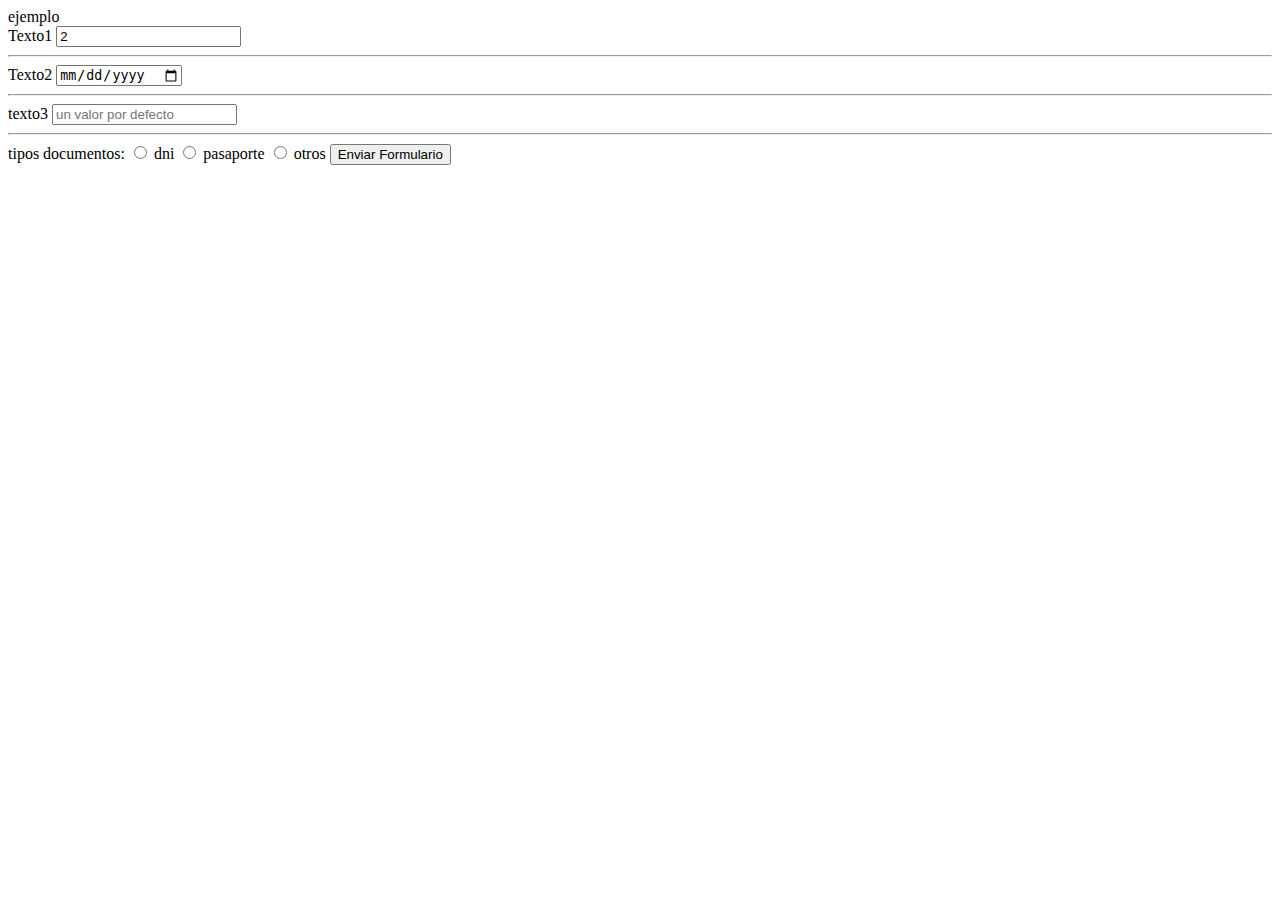
<file: index.html>
<!DOCTYPE html>
<html lang="en">

<head>
    <meta charset="UTF-8">
    <meta name="viewport" content="width=device-width, initial-scale=1.0">
    <title>ejemplo</title>
</head>

<body>

    <head>
        ejemplo
    </head>
    <!-- <img src="./imagen1.png" alt="">
    <h1>Titulo</h1>
    <p>texto</p>
    <hr>
    <h1>Titulo</h1>
    <p>texto</p> -->
    <form action="http://pruebacertus.com/recepcionForm">

        <label for="texto1">Texto1</label>
        <input type="number" name="texto1" id="texto1" value="2">
        <hr>
        <label for="texto2">Texto2</label>
        <input type="date" id="texto2">
        <hr>
        <label for="texto3">texto3</label>
        <!-- <input type="text" id="texto3" value="un valor por defecto"> -->
        <input type="text" id="texto3" placeholder="un valor por defecto">
        <hr>

        <label>tipos documentos:</label>
        <input type="radio" name="tipoDocumentos" id="radioDNI" value="dni"> dni
        <input type="radio" name="tipoDocumentos"  id="radioPAS" value="pas"> pasaporte
        <input type="radio" name="tipoDocumentos" id="radioOTROS" value="otros"> otros
       
        <input type="submit" name="btnEnviar" value="Enviar Formulario">
    </form>
</body>

</html>
</file>
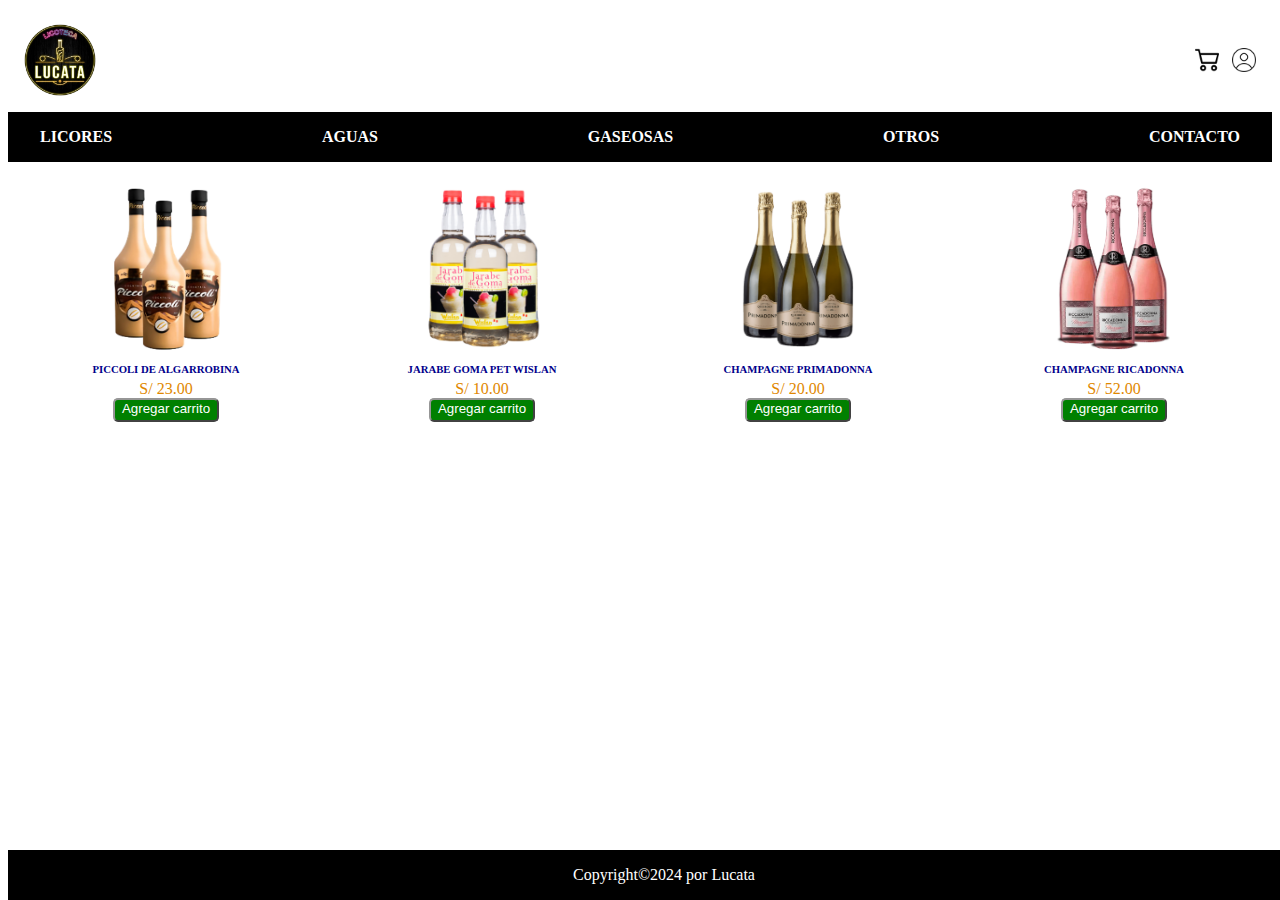
<file: Laboratorio3/index.html>
<!DOCTYPE html>
<html lang="en">

<head>
    <meta charset="UTF-8">
    <meta name="viewport" content="width=device-width, initial-scale=1.0">
    <title>Licoteca Lucata</title>
    <link href="https://cdn.jsdelivr.net/npm/bootstrap@5.3.2/dist/css/bootstrap.min.css" rel="stylesheet"
        integrity="sha384-T3c6CoIi6uLrA9TneNEoa7RxnatzjcDSCmG1MXxSR1GAsXEV/Dwwykc2MPK8M2HN" crossorigin="anonymous">
    <script src="https://cdn.jsdelivr.net/npm/bootstrap@5.3.2/dist/js/bootstrap.bundle.min.js"
        integrity="sha384-C6RzsynM9kWDrMNeT87bh95OGNyZPhcTNXj1NW7RuBCsyN/o0jlpcV8Qyq46cDfL"
        crossorigin="anonymous"></script>

    <link rel="stylesheet" href="./css/estilo.css">
</head>

<body>
    <header>
        <img src="./imagenes/LogoLucata.png" class="logo">
        <div class="contentIconsHeader">
            <img src="./imagenes/carrito.png" alt="carrito" class="iconsHeader">
            <img src="./imagenes/user.png" alt="user" class="iconsHeader">
        </div>

    </header>
    <nav>
        <ul>
            <!-- <li><b>HOME</b></li> -->
            <li><b>LICORES</b></li>
            <li><b>AGUAS</b></li>
            <li><b>GASEOSAS</b></li>
            <li><b>OTROS</b></li>
            <li><b>CONTACTO</b></li>
        </ul>
    </nav>

    <section class="sectionProductos">
        <div class="contentProducto">
            <img class="imgProductos" src="./imagenes/picolis.png" alt="picolis">
            <h6 class="titleProducto">PICCOLI DE ALGARROBINA </h6>
            <label class="precioProducto">S/ 23.00</label>
            <br>
            <button class="BtnAddCarrito">Agregar carrito</button>
        </div>
        <div class="contentProducto">
            <img class="imgProductos" src="./imagenes/jarabeDeGoma.png" alt="jarabeDeGoma">
            <h6 class="titleProducto">JARABE GOMA PET WISLAN</h6>
            <label class="precioProducto">S/ 10.00</label>
            <br>
            <button class="BtnAddCarrito">Agregar carrito</button>

        </div>
        <div class="contentProducto">
            <img class="imgProductos" src="./imagenes/primadona.png" alt="primadona">
            <h6 class="titleProducto">CHAMPAGNE PRIMADONNA</h6>
            <label class="precioProducto">S/ 20.00</label>
            <br>
            <button class="BtnAddCarrito">Agregar carrito</button>

        </div>
        <div class="contentProducto">
            <img class="imgProductos" src="./imagenes/ricadona.png" alt="ricadona">
            <h6 class="titleProducto">CHAMPAGNE RICADONNA</h6>
            <label class="precioProducto">S/ 52.00</label>
            <br>
            <button class="BtnAddCarrito">Agregar carrito</button> 
        </div>
    </section>

    <footer>
        <span>Copyright©2024 por Lucata</span>
    </footer>

</body>

</html>
</file>
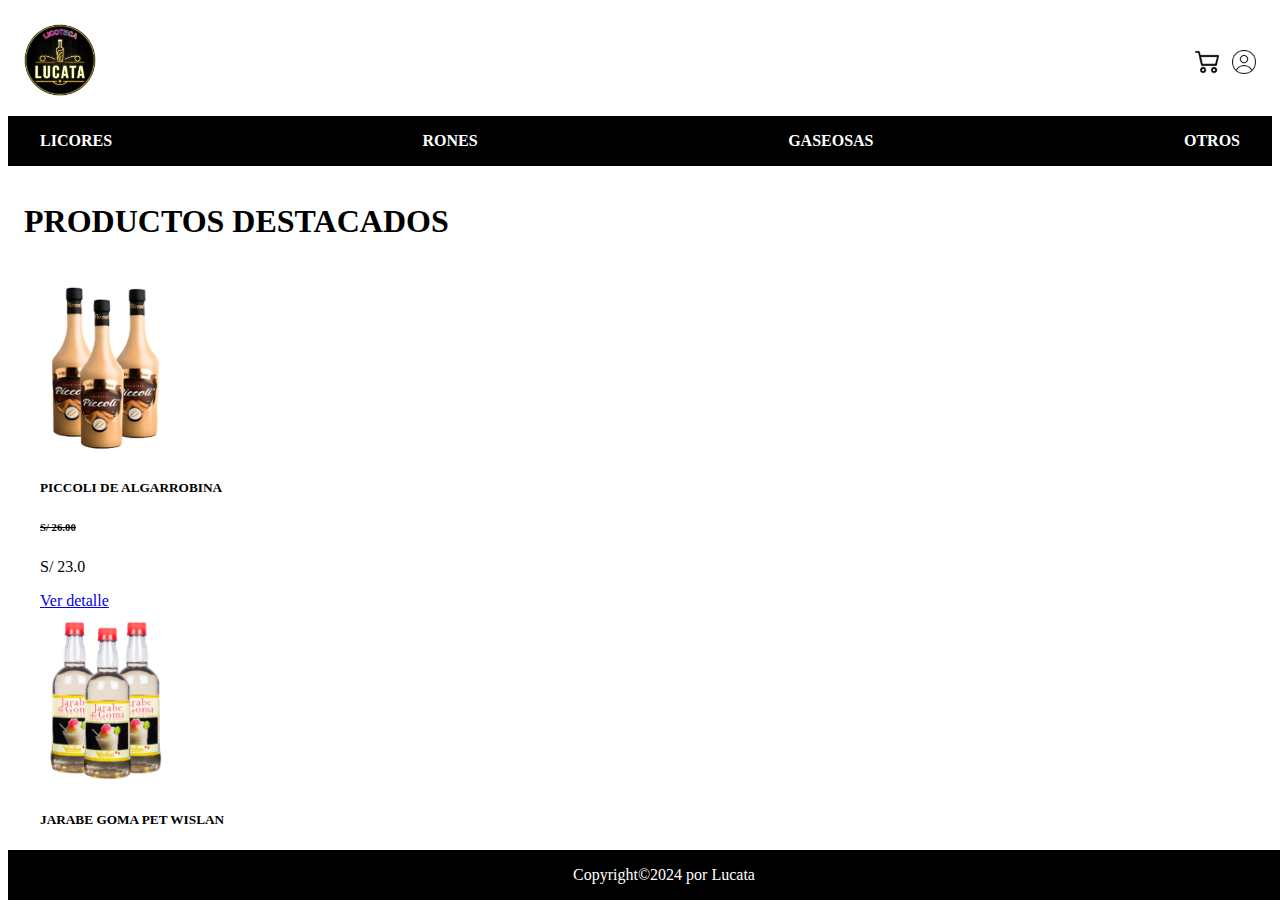
<file: Laboratorio5/pages/index.html>
<!DOCTYPE html>
<html lang="en">

<head>
    <meta charset="UTF-8">
    <meta name="viewport" content="width=device-width, initial-scale=1.0">
    <title>Licoteca Lucata</title>
    <link href="https://cdn.jsdelivr.net/npm/bootstrap@5.3.2/dist/css/bootstrap.min.css" rel="stylesheet"
        integrity="sha384-T3c6CoIi6uLrA9TneNEoa7RxnatzjcDSCmG1MXxSR1GAsXEV/Dwwykc2MPK8M2HN" crossorigin="anonymous">
    <script src="https://cdn.jsdelivr.net/npm/bootstrap@5.3.2/dist/js/bootstrap.bundle.min.js"
        integrity="sha384-C6RzsynM9kWDrMNeT87bh95OGNyZPhcTNXj1NW7RuBCsyN/o0jlpcV8Qyq46cDfL"
        crossorigin="anonymous"></script>
    <link rel="stylesheet" href="../css/estilo.css">
</head>

<body>
    <header>
        <a href="./index.html"><img src="../imagenes/LogoLucata.png" class="logo"></a>
        <div class="contentIconsHeader">
            <img src="../imagenes/carrito.png" alt="carrito" class="iconsHeader">
            <img src="../imagenes/user.png" alt="user" class="iconsHeader">
        </div>
    </header>
    <nav class="styleScroll">
        <ul>
            <li><b>LICORES</b></li>
            <li><b>RONES</b></li>
            <li><b>GASEOSAS</b></li>
            <li><b>OTROS</b></li>
        </ul>
    </nav>
    <section class="sectionProductos">
        <div class="container">
            <div class="row">
                <div class="col col-12 text-center">
                    <h1 class="m-0"><b>PRODUCTOS DESTACADOS</b></h1>
                </div>

                <div class="row">
                    <div class="col col-12 col-sm-12 col-md-6 col-lg-4 p-3">
                        <div class="card text-center">
                            <img class="imgProductos card-img-top" src="../imagenes/picolis.png" alt="picolis">
                            <div class="card-body">
                                <h5 class="card-title text-center">PICCOLI DE ALGARROBINA </h5>
                                <h6 class="card-subtitle mb-2 text-muted-text-center"> <del>S/ 26.00</del></h6>
                                <p class="card-text text-center">S/ 23.0</p>
                                <a href="./piccoli.html" class="btn btn-primary btn-block">Ver
                                    detalle</a>
                            </div>
                        </div>
                    </div>
                    <div class="col col-12 col-sm-12 col-md-6 col-lg-4 p-3">
                        <div class="card text-center">
                            <img class="imgProductos card-img-top" src="../imagenes/jarabeDeGoma.png"
                                alt="jarabeDeGoma">
                            <div class="card-body">
                                <h5 class="card-title text-center">JARABE GOMA PET WISLAN</h5>
                                <h6 class="card-subtitle mb-2 text-muted-text-center"> <del>S/ 13.00</del></h6>
                                <p class="card-text text-center">S/ 10.00</p>
                                <a href="./jarabeDeGoma.html" class="btn btn-primary btn-block">Ver
                                    detalle</a>
                            </div>
                        </div>
                    </div>
                    <div class="col col-12 col-sm-12 col-md-6 col-lg-4 p-3">
                        <div class="card text-center">
                            <img class="imgProductos card-img-top" src="../imagenes/primadona.png" alt="primadona">
                            <div class="card-body">
                                <h5 class="card-title text-center">CHAMPAGNE PRIMADONNA</h5>
                                <h6 class="card-subtitle mb-2 text-muted-text-center"> <del>S/ 23.00</del></h6>
                                <p class="card-text text-center">S/ 20.00</p>
                                <a href="./primadonna.html" class="btn btn-primary btn-block">Ver
                                    detalle</a>
                            </div>
                        </div>
                    </div>
                </div>
            </div>
        </div>
    </section>
    <footer>
        <span>Copyright©2024 por Lucata</span>
    </footer>
</body>

</html>
</file>
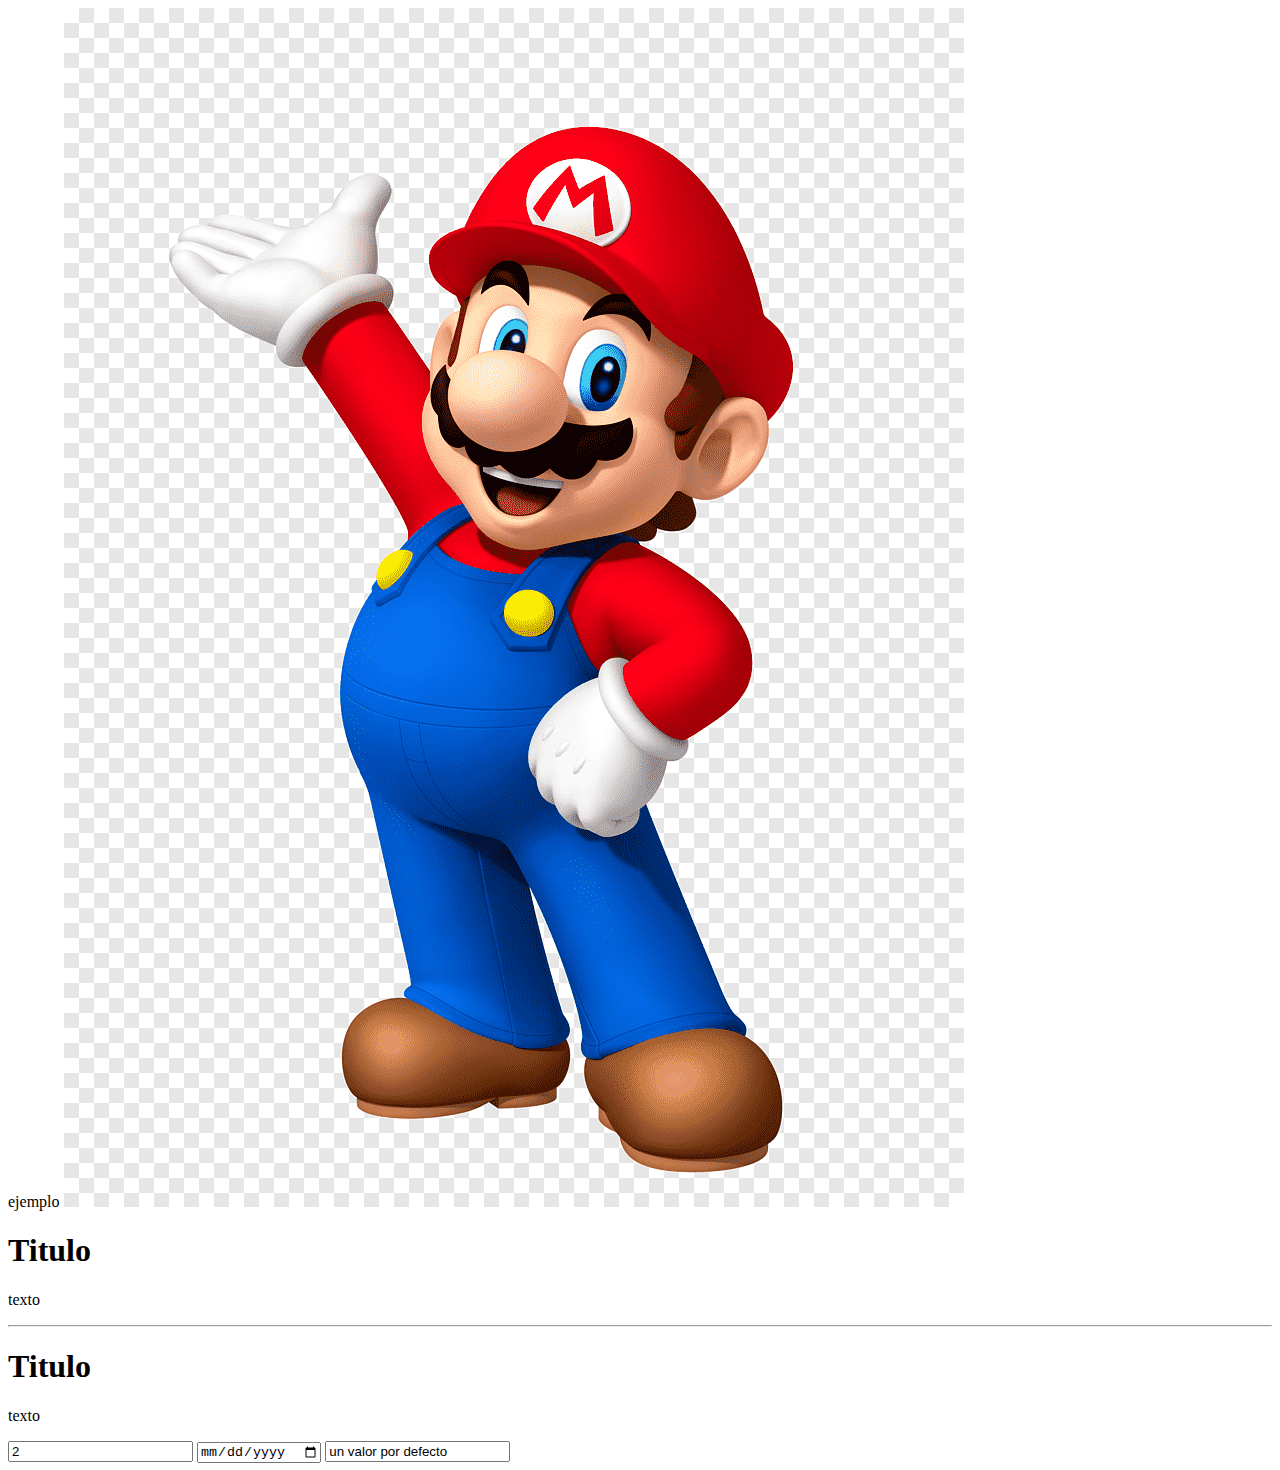
<file: clase2.html>
<!DOCTYPE html>
<html lang="en">
<head>
    <meta charset="UTF-8">
    <meta name="viewport" content="width=device-width, initial-scale=1.0">
    <title>Document</title>
</head>
<body>
    <head>
        ejemplo
    </head>
    <img src="./imagen1.png" alt="">
    <h1>Titulo</h1>
    <p>texto</p>
    <hr>
    <h1>Titulo</h1>
    <p>texto</p>
    <form>
        <input type="number" name="texto1" id="texto1" value="2">
        <input type="date" id="texto2">
        <input type="text" id="texto3" value="un valor por defecto">
    </form>
</body>
</html>
</file>
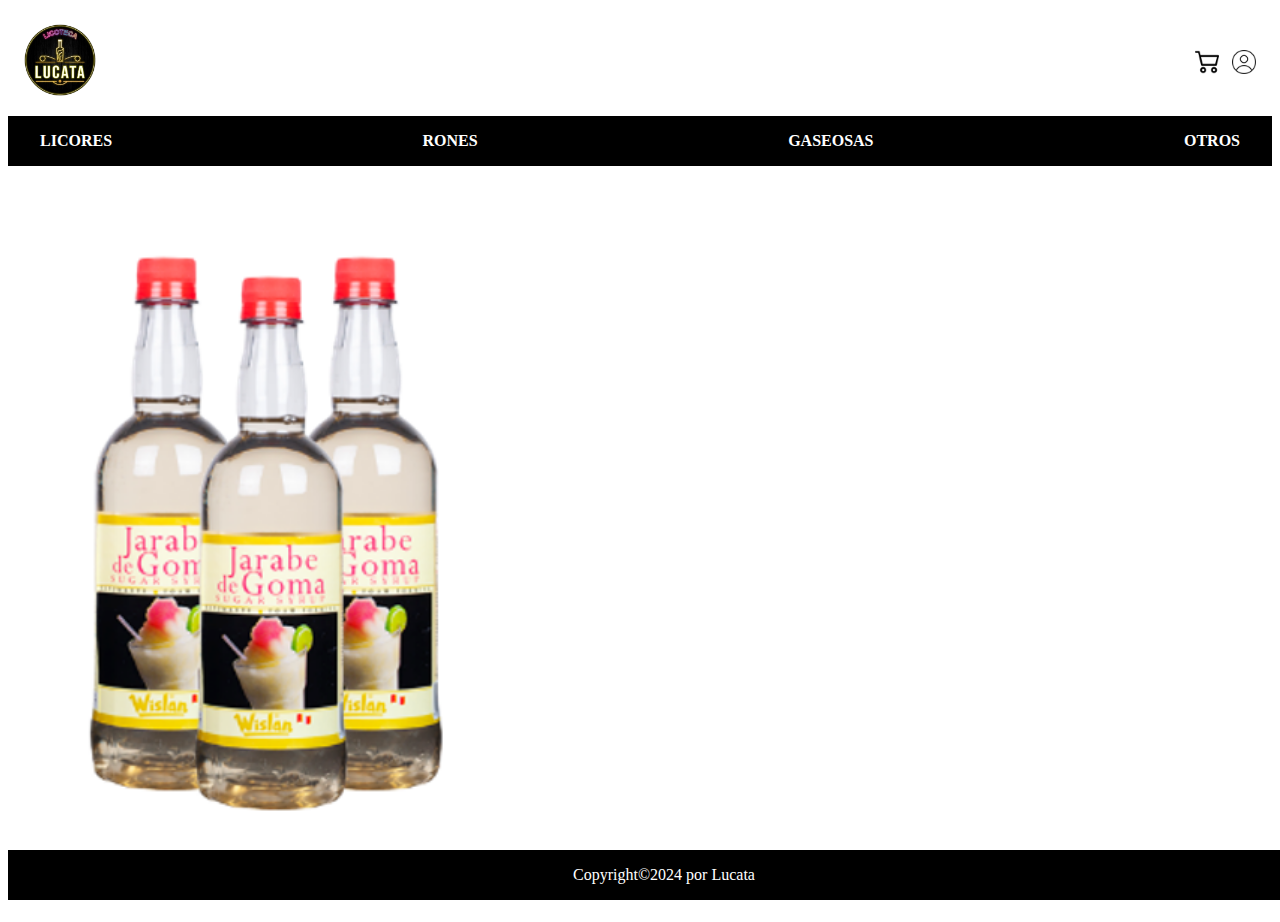
<file: Laboratorio5/pages/jarabeDeGoma.html>
<!DOCTYPE html>
<html lang="en">

<head>
    <meta charset="UTF-8">
    <meta name="viewport" content="width=device-width, initial-scale=1.0">
    <title>Detalle JarabeDeGoma</title>
    <link href="https://cdn.jsdelivr.net/npm/bootstrap@5.3.2/dist/css/bootstrap.min.css" rel="stylesheet"
        integrity="sha384-T3c6CoIi6uLrA9TneNEoa7RxnatzjcDSCmG1MXxSR1GAsXEV/Dwwykc2MPK8M2HN" crossorigin="anonymous">
    <script src="https://cdn.jsdelivr.net/npm/bootstrap@5.3.2/dist/js/bootstrap.bundle.min.js"
        integrity="sha384-C6RzsynM9kWDrMNeT87bh95OGNyZPhcTNXj1NW7RuBCsyN/o0jlpcV8Qyq46cDfL"
        crossorigin="anonymous"></script>
    <link rel="stylesheet" href="../css/estilo.css">
</head>

<body>
    <header>
        <a href="./index.html"><img src="../imagenes/LogoLucata.png" class="logo"></a>
        <div class="contentIconsHeader">
            <img src="../imagenes/carrito.png" alt="carrito" class="iconsHeader">
            <img src="../imagenes/user.png" alt="user" class="iconsHeader">
        </div>
    </header>
    <nav class="styleScroll">
        <ul>
            <li><b>LICORES</b></li>
            <li><b>RONES</b></li>
            <li><b>GASEOSAS</b></li>
            <li><b>OTROS</b></li>
        </ul>
    </nav>
    <section class="sectionProductosDetalle">
        <div class="card">
            <div class="container">
                <div class="row">
                    <div class="col col-12 col-sm-12 col-md-7 col-lg-7 text-center">
                        <img class="imgProductosDetalle" src="../imagenes/jarabeDeGoma.png" alt="Jarabe de Goma">
                    </div>
                    <div class="col col-12 col-sm-12 col-md-5 col-lg-5">
                        <div class="row">
                            <div class="col col-12">
                                <h2>JARABE GOMA PET WISLAN</h2>
                            </div>
                            <div class="col col-12">
                                <h3>S/ 10.00</h3>
                            </div>
                            <div class="col col-12">
                                <p>Delicioso jarabe elaborado a base de azúcar refinada, que brinda a sus cocteles el
                                    toque de sabor, consistencia, brillantez y espuma ideal. El Jarabe de Goma Espumante
                                    Luvar es ideal para la preparación de cocteles, jugos y frozzens, lo que lo
                                    convierte en un producto indispensable en su bar.</p>
                            </div>
                            <div class="col col-12 col-sm-12 col-md-6 col-lg-6 text-center py-1"">
                                <div class="form-group">
                                    <select id="inputState" class="form-control custom-select">
                                        <option selected>Tamaño</option>
                                        <option value="1 L">1 L</option>
                                        <option value="750 ml">750 ml</option>
                                        <option value="350 ml">350 ml</option>
                                    </select>
                                </div>
                            </div>
                            <div class="col col-12 col-sm-12 col-md-6 col-lg-6 text-center py-1"">
                                <input type="number" class="form-control" id="cantidad" value="1" required>
                            </div>
                            <div class="col col-12 mt-5">
                                <a href="#" class="btn btn-primary btn-block w-100">Agregar carrito</a>
                            </div>
                        </div>
                    </div>
                </div>
            </div>
        </div>
    </section>
    <footer>
        <span>Copyright©2024 por Lucata</span>
    </footer>
</body>

</html>
</file>
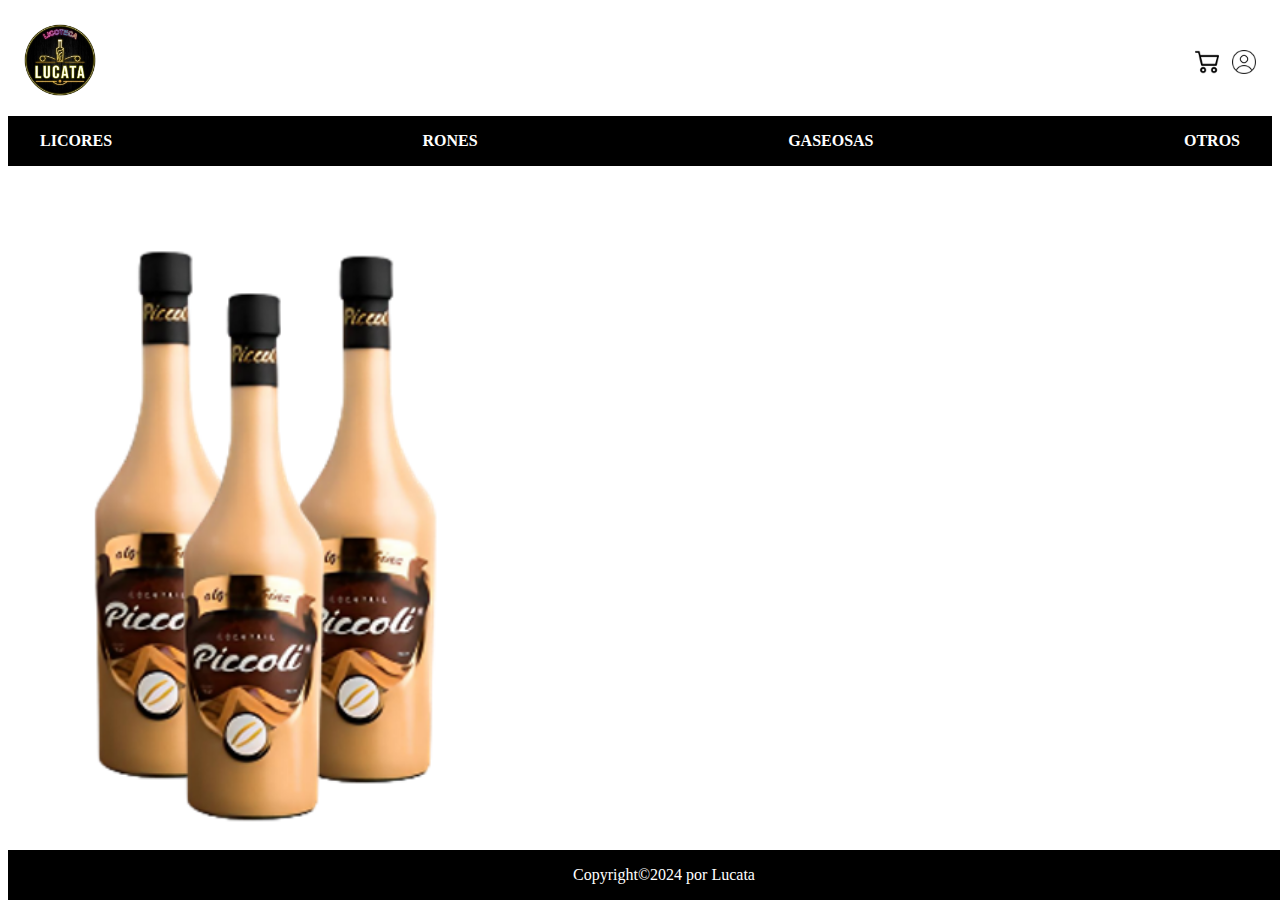
<file: Laboratorio5/pages/piccoli.html>
<!DOCTYPE html>
<html lang="en">

<head>
    <meta charset="UTF-8">
    <meta name="viewport" content="width=device-width, initial-scale=1.0">
    <title>Detalle Piccoli</title>
    <link href="https://cdn.jsdelivr.net/npm/bootstrap@5.3.2/dist/css/bootstrap.min.css" rel="stylesheet"
        integrity="sha384-T3c6CoIi6uLrA9TneNEoa7RxnatzjcDSCmG1MXxSR1GAsXEV/Dwwykc2MPK8M2HN" crossorigin="anonymous">
    <script src="https://cdn.jsdelivr.net/npm/bootstrap@5.3.2/dist/js/bootstrap.bundle.min.js"
        integrity="sha384-C6RzsynM9kWDrMNeT87bh95OGNyZPhcTNXj1NW7RuBCsyN/o0jlpcV8Qyq46cDfL"
        crossorigin="anonymous"></script>
    <link rel="stylesheet" href="../css/estilo.css">
</head>

<body>
    <header>
        <a href="./index.html"><img src="../imagenes/LogoLucata.png" class="logo"></a>
        <div class="contentIconsHeader">
            <img src="../imagenes/carrito.png" alt="carrito" class="iconsHeader">
            <img src="../imagenes/user.png" alt="user" class="iconsHeader">
        </div>
    </header>
    <nav class="styleScroll">
        <ul>
            <li><b>LICORES</b></li>
            <li><b>RONES</b></li>
            <li><b>GASEOSAS</b></li>
            <li><b>OTROS</b></li>
        </ul>
    </nav>
    <section class="sectionProductosDetalle">
        <div class="card">
            <div class="container">
                <div class="row">
                    <div class="col col-12 col-sm-12 col-md-6 col-lg-7 text-center">
                        <img class="imgProductosDetalle" src="../imagenes/picolis.png" alt="picolis">
                    </div>
                    <div class="col col-12 col-sm-12 col-md-6 col-lg-5">
                        <div class="row">
                            <div class="col col-12">
                                <h2>PICCOLI DE ALGARROBINA </h2>
                            </div>
                            <div class="col col-12">
                                <h3>S/ 23.0</h3>
                            </div>
                            <div class="col col-12">
                                <p> Piccoli nace el 01 de agosto del 2011 con sus sabores de algarrobina y durazno, los
                                    cuales lograron un buen posicionamiento en el mercado local, y gracias a nuestros
                                    clientes y a el espíritu emprendedor de cada uno de nuestros colaboradores es que la
                                    empresa decidió ampliar su línea de productos PICCOLI con los sabores de café, cacao
                                    y coco, y así seguir apostando por la innovación y la competitividad que este mundo
                                    empresarial exige, con un enfoque de mejora continua</p>
                            </div>
                            <div class="col col-12 col-sm-12 col-md-6 col-lg-6 text-center py-1"">
                                <div class="form-group">
                                    <select id="inputState" class="form-control custom-select">
                                        <option selected>Tamaño</option>
                                        <option value="1 L">1 L</option>
                                        <option value="750 ml">750 ml</option>
                                        <option value="350 ml">350 ml</option>
                                    </select>
                                </div>
                            </div>
                            <div class="col col-12 col-sm-12 col-md-6 col-lg-6 text-center py-1">
                                <input type="number" class="form-control" id="cantidad" value="1" required>
                            </div>
                            <div class="col col-12 mt-5">
                                <a href="#" class="btn btn-primary btn-block w-100">Agregar carrito</a>
                            </div>
                        </div>
                    </div>
                </div>
            </div>
        </div>
    </section>
    <footer>
        <span>Copyright©2024 por Lucata</span>
    </footer>
</body>

</html>
</file>
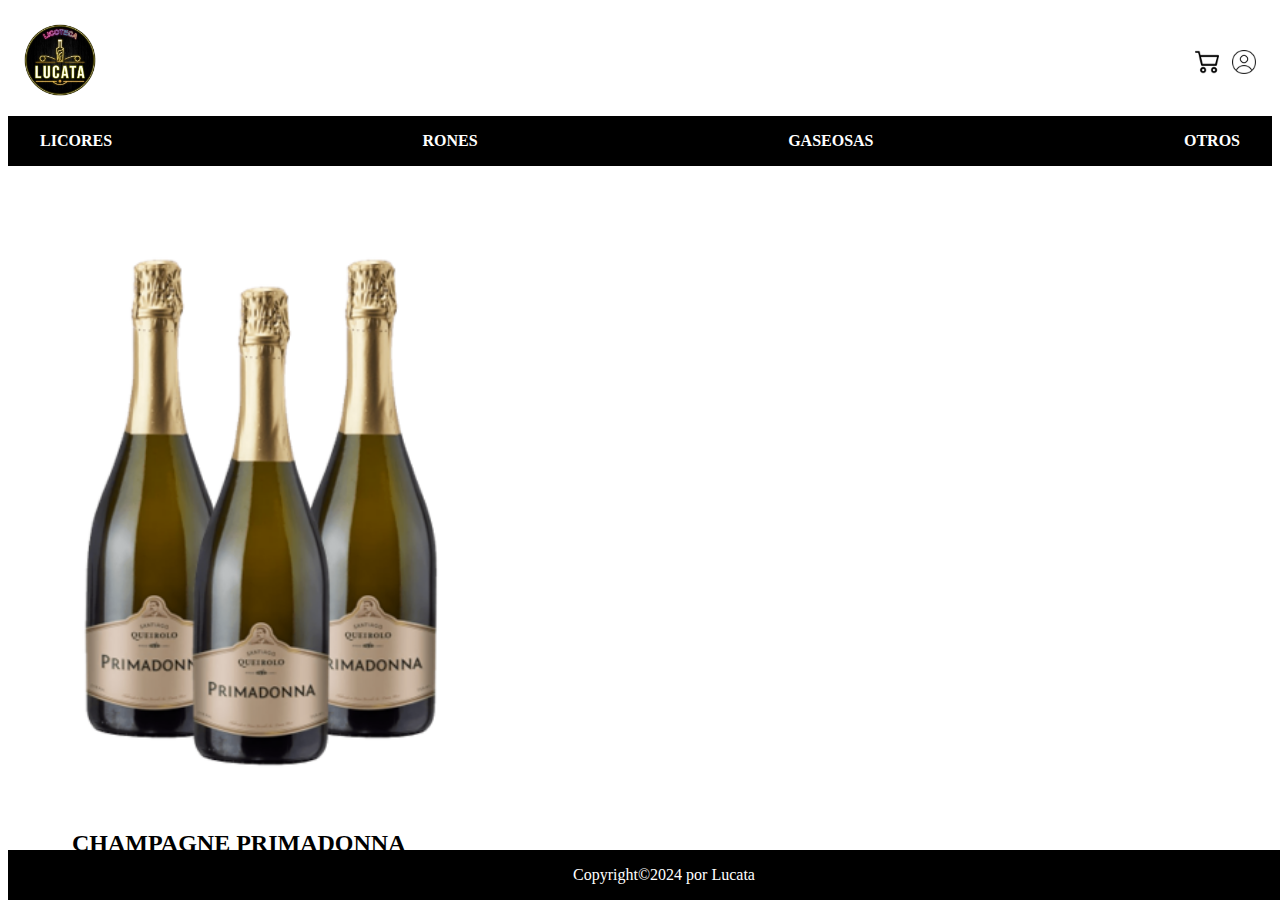
<file: Laboratorio5/pages/primadonna.html>
<!DOCTYPE html>
<html lang="en">

<head>
    <meta charset="UTF-8">
    <meta name="viewport" content="width=device-width, initial-scale=1.0">
    <title>Detalle Primadonna</title>
    <link href="https://cdn.jsdelivr.net/npm/bootstrap@5.3.2/dist/css/bootstrap.min.css" rel="stylesheet"
        integrity="sha384-T3c6CoIi6uLrA9TneNEoa7RxnatzjcDSCmG1MXxSR1GAsXEV/Dwwykc2MPK8M2HN" crossorigin="anonymous">
    <script src="https://cdn.jsdelivr.net/npm/bootstrap@5.3.2/dist/js/bootstrap.bundle.min.js"
        integrity="sha384-C6RzsynM9kWDrMNeT87bh95OGNyZPhcTNXj1NW7RuBCsyN/o0jlpcV8Qyq46cDfL"
        crossorigin="anonymous"></script>
    <link rel="stylesheet" href="../css/estilo.css">
</head>

<body>
    <header>
        <a href="./index.html"><img src="../imagenes/LogoLucata.png" class="logo"></a>
        <div class="contentIconsHeader">
            <img src="../imagenes/carrito.png" alt="carrito" class="iconsHeader">
            <img src="../imagenes/user.png" alt="user" class="iconsHeader">
        </div>
    </header>
    <nav  class="styleScroll">
        <ul>
            <li><b>LICORES</b></li>
            <li><b>RONES</b></li>
            <li><b>GASEOSAS</b></li>
            <li><b>OTROS</b></li>
        </ul>
    </nav>
    <section class="sectionProductosDetalle">
        <div class="card">
            <div class="container">
                <div class="row">
                    <div class="col col-12 col-sm-12 col-md-7 col-lg-7 text-center">
                        <img class="imgProductosDetalle" src="../imagenes/primadona.png" alt="Primadonna">
                    </div>
                    <div class="col col-12 col-sm-12 col-md-5 col-lg-5">
                        <div class="row">
                            <div class="col col-12">
                                <h2>CHAMPAGNE PRIMADONNA</h2>
                            </div>
                            <div class="col col-12">
                                <h3>S/ 20.00</h3>
                            </div>
                            <div class="col col-12">
                                <p> En el Perú, desde 1880, el sabor del buen vino hace referencia a Santiago Queirolo.
                                    Los vinos y sus sabores ya reconocidos y apreciados por el consumidor, son
                                    elaborados con uvas seleccionadas de nuestros viñedos ubicados en los valles de
                                    Cañete e Ica. </p>
                            </div>
                            <div class="col col-12 col-sm-12 col-md-6 col-lg-6 text-center py-1"">
                                <div class="form-group">
                                    <select id="inputState" class="form-control custom-select">
                                        <option selected>Tamaño</option>
                                        <option value="1 L">1 L</option>
                                        <option value="750 ml">750 ml</option>
                                        <option value="350 ml">350 ml</option>
                                    </select>
                                </div>
                            </div>
                            <div class="col col-12 col-sm-12 col-md-6 col-lg-6 text-center py-1"">
                                <input type="number" class="form-control" id="cantidad" value="1" required>
                            </div>
                            <div class="col col-12 mt-5">
                                <a href="#" class="btn btn-primary btn-block w-100">Agregar carrito</a>
                            </div>
                        </div>
                    </div>
                </div>
            </div>
        </div>
    </section>
    <footer>
        <span>Copyright©2024 por Lucata</span>
    </footer>
</body>

</html>
</file>
<file: Laboratorio3/css/estilo.css>
header{
    padding: 1em;
    display: flex;
    align-items: center;
    justify-content: space-between;
}
.logo{
    width: 4.5em;
}

.iconsHeader{
    width: 1.5em;
}
.contentIconsHeader{
    display: flex;
    gap: 0.8em;
}

nav{
    background: black;
    color: white;
    padding: 1em;
}
ul{
    display: flex;
    list-style: none;
    justify-content: space-between;
    margin: auto;
    padding: 0em 1em;
}

footer{
    background: black;
    color: white;
    text-align: center;
    position: absolute;
    bottom: 0;
    width: 100%;
    padding: 1em;
}

.sectionProductos{
    height: calc(100vh - 13.4em);
    /* background: red; */
    overflow: auto;
    display: flex;
}
.contentProducto{
    width: 25%;
    padding: 1em;
    text-align: center;
}

.imgProductos{
    height: 11em;
    width: 8em;
}
.titleProducto{
    padding: 0.5em;
    margin: 0;
    color: darkblue;
}
.precioProducto{
    color: #df8800;
    font-family: cursive;
    padding-bottom: 0.5em;
}
.BtnAddCarrito{
    background: green;
    color: white;
    border-radius: 5px;
    padding: 1px 7px 4px;
    margin: 0px;
    border-color: #969696;
    font-size: smaller;
}

@media screen and (max-width: 600px) {
    .imgProductos{
        width: 100% !important;
        height: auto !important;
    }
    .titleProducto{
        font-size: x-small !important;
    }
    .contentProducto{ 
        padding: 0.5em !important; 
    }
    nav{
       overflow: auto; 
    }
    nav li{
        padding: 0em 1em !important;
    }
    nav ul{
        padding: 0em !important
    }

}
</file>
<file: Laboratorio5/css/estilo.css>
header{
    padding: 1em;
    display: flex;
    align-items: center;
    justify-content: space-between;
}
.logo{
    width: 4.5em;
}

.iconsHeader{
    width: 1.5em;
}
.contentIconsHeader{
    display: flex;
    gap: 0.8em;
}

nav{
    background: black;
    color: white;
    padding: 1em;
}
ul{
    display: flex;
    list-style: none;
    justify-content: space-between;
    margin: auto;
    padding: 0em 1em;
}

footer{
    background: black;
    color: white;
    text-align: center;
    position: absolute;
    bottom: 0;
    width: 100%;
    padding: 1em;
}
button{
    margin-bottom: 1em;
}

li:hover{
    color: rgb(205, 205, 205);
    font-size: 17px;
    cursor: pointer;
}
.row{
    padding: 1em;
    justify-content: center;
}

.sectionProductos{
    height: calc(100vh - 13.5em);
    /* background: red; */
    overflow: auto;
    display: flex;
}
.sectionProductosDetalle{
    height: calc(100vh - 13.5em);
    overflow: auto;
    padding: 2em;
}
.contentProducto{ 
    text-align: center;
    padding: 1em;  
}
.Producto{
    border: 1px solid grey;
    border-radius: 0.5em;
}

.imgProductos{
    height: 11em;
    width: 8em;
    margin: auto;
}
.imgProductosDetalle{
    width: 35%;
    margin: auto;
}
.titleProducto{
    padding: 0.5em;
    margin: 0;
    color: darkblue;
}
.precioProducto{
    color: #df8800;
    font-family: cursive;
    padding-bottom: 0.5em;
}
 
.styleScroll::-webkit-scrollbar {
    background: #c3c3c3 !important;
    height: 8px !important;
    border-radius: 5px !important;
  }

.sectionProductosDetalle p{
    text-align: justify;
}
@media screen and (min-width: 768px) and (max-width: 992px)  {
    .sectionProductosDetalle img{
        width: 70% !important;
    }
}
@media screen and (max-width: 600px) {
    .imgProductos{
        width: 30% !important;
        height: auto !important;
    }
    .titleProducto{
        font-size: small !important;
    }
  
    nav{
       overflow: auto; 
    }
    nav li{
        padding: 0em 1em !important;
    }
    nav ul{
        padding: 0em !important
    }

}


@media screen and (max-width: 992px) {
    .contentProducto{ 
        padding: 0.5em !important; 
    }
}
</file>
